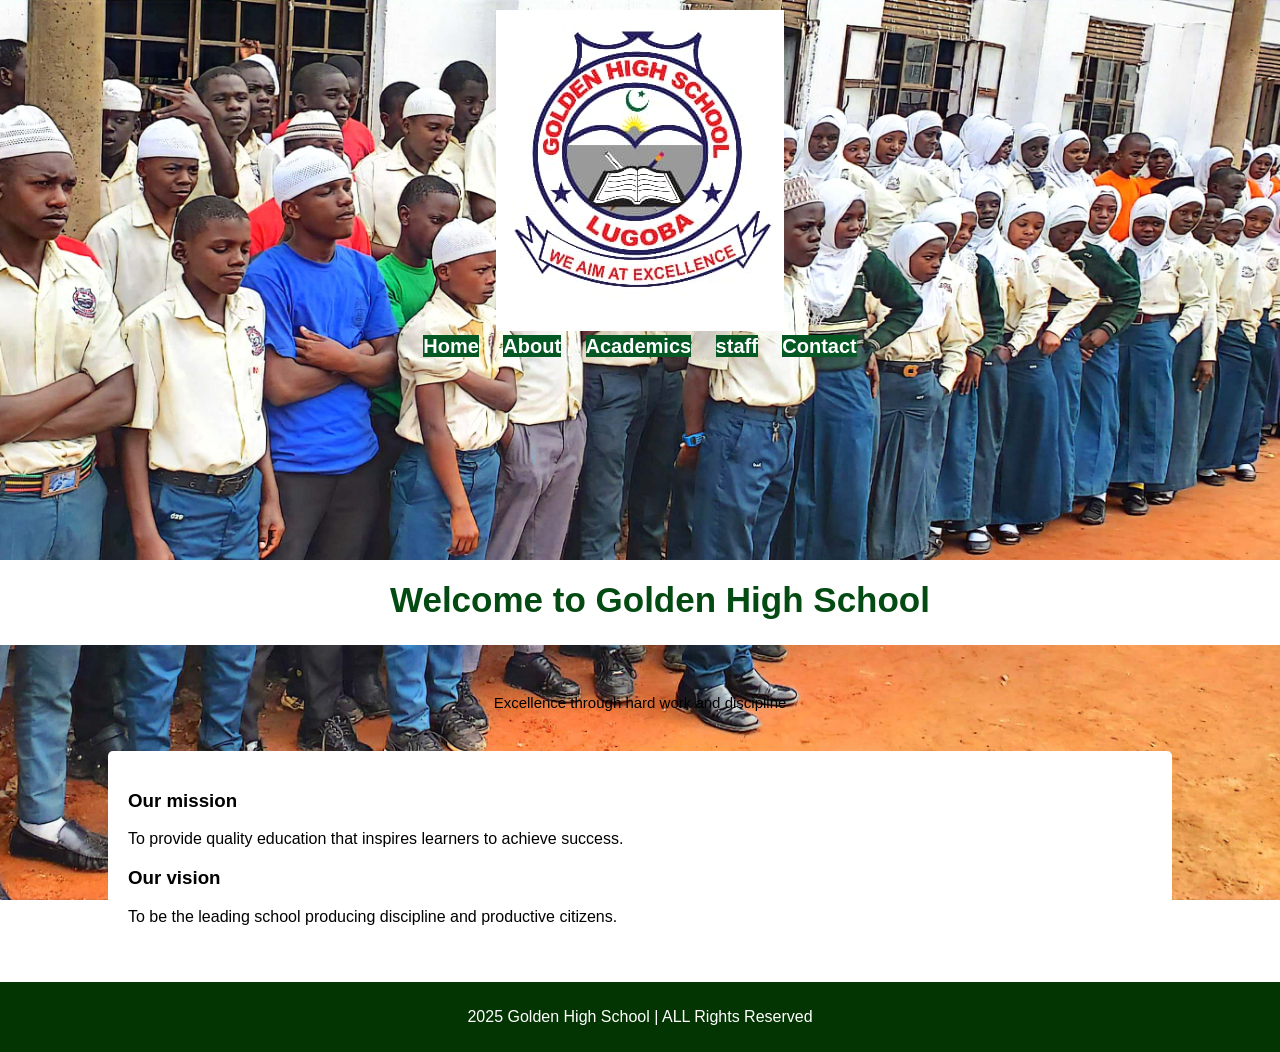
<file: golden/index.html>
<!DOCTYPE html>
<html lang="en">
<head>
    <meta charset="UTF-8">
    <meta name="viewport" content="width=device-width, initial-scale=1.0">
    <title>Golden High School</title>
    <link rel="stylesheet" href="styles.css">
</head>
<body>
    <header>
        <div logo><img src="Budge.jpg" alt="Budge.jpg"></div>
<nav>
<a href="index.html">Home</a>
<a href="about.html">About</a>
<a href="academics.html">Academics</a>
<a href="staff.html">staff</a>
<a href="contact.html">Contact</a>

</nav>
 </header>

 <section class="hero">
<h2>Welcome to Golden High School</h2>
<p>Excellence through hard work and discipline</p>
</section>
<section class="container">
<h3>Our mission</h3>
<p>To provide quality education that inspires learners to achieve success.</p>
<h3>Our vision</h3>
<p>To be the leading school producing discipline and productive citizens.</p>
</section>
<footer>
    <p>2025 Golden High School | ALL Rights Reserved</p>
</footer>
</body>
</html>
</file>
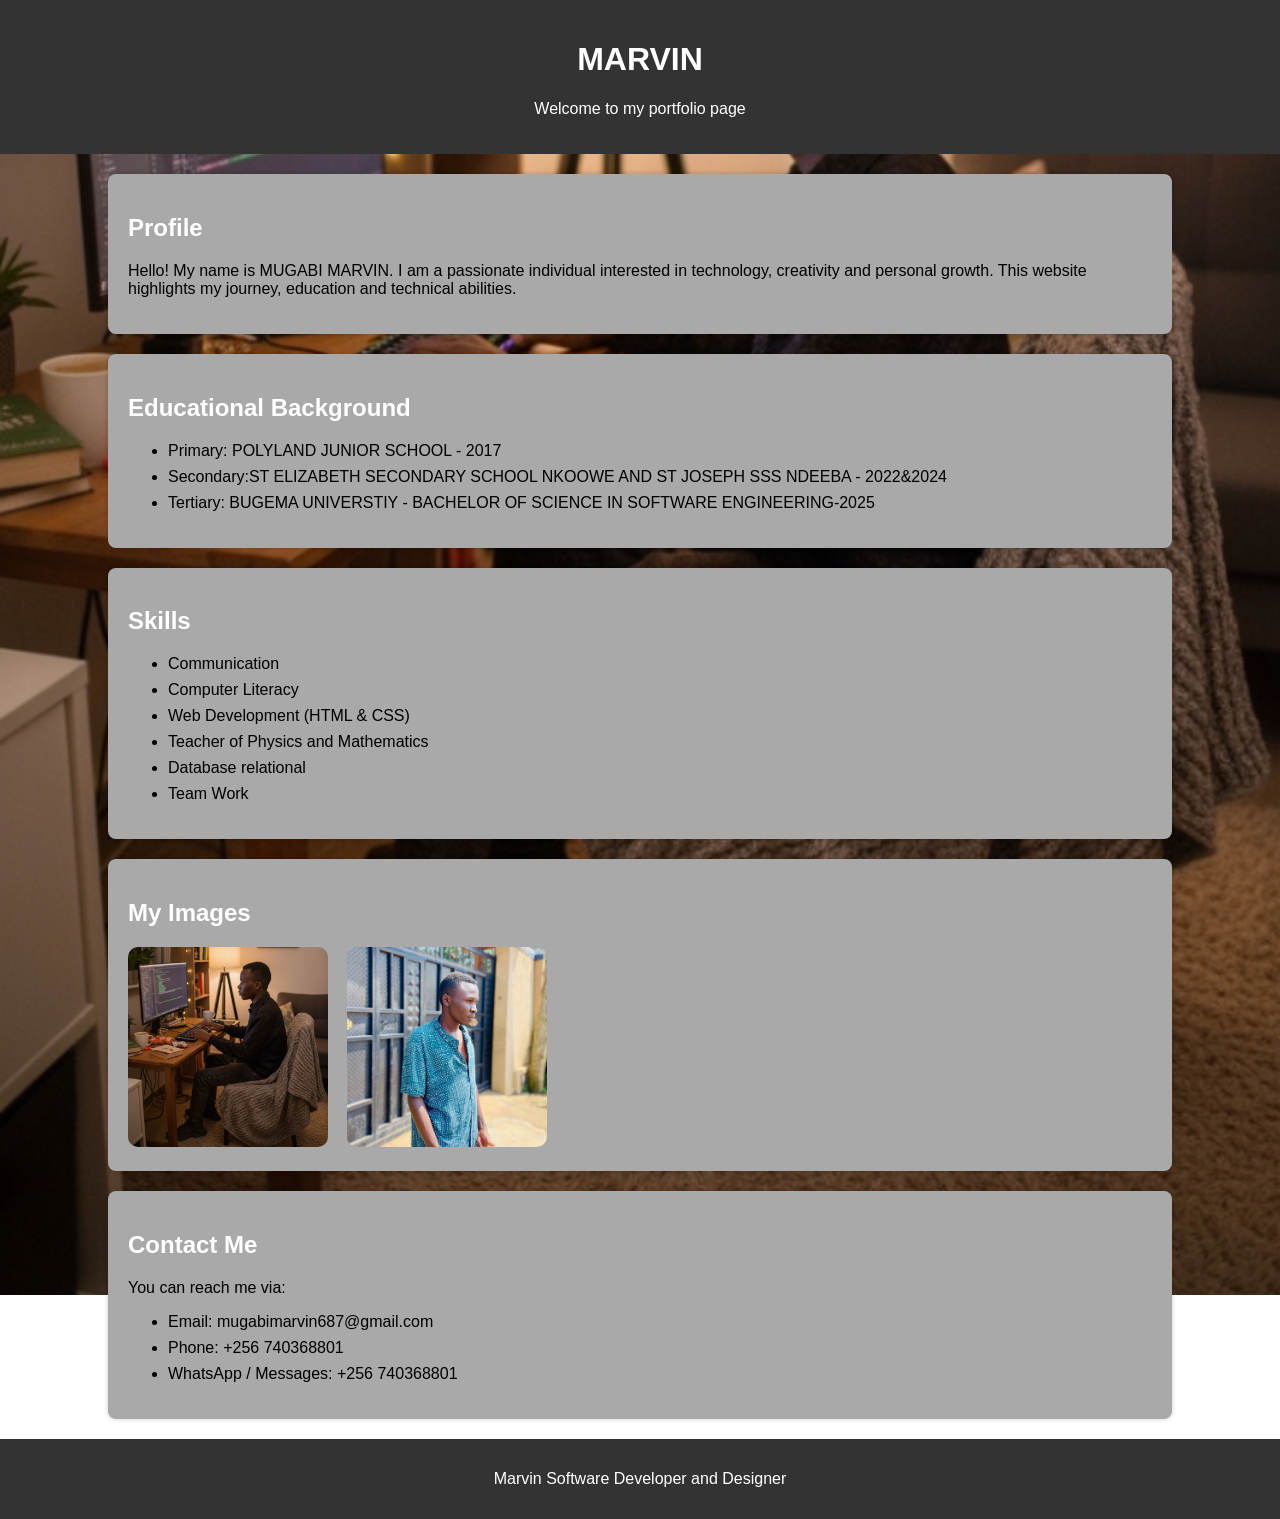
<file: my profile/index.html>
<!DOCTYPE html>
<html lang="en">
<head>
    <meta charset="UTF-8" />
    <meta name="viewport" content="width=device-width, initial-scale=1.0" />
    <title>Marvin's  Website</title>
    <link rel="stylesheet" href="styles.css">
</head>
<body>
    <header>
        <h1>MARVIN</h1>
        <p>Welcome to my portfolio page</p>
    </header>

    <section id="profile">
        <h2>Profile</h2>
        <p>Hello! My name is MUGABI MARVIN. I am a passionate individual interested in technology, creativity and personal growth. This website highlights my journey, education and technical abilities.</p>
    </section>

    <section id="education">
        <h2>Educational Background</h2>
        <ul>
            <li>Primary: POLYLAND JUNIOR SCHOOL - 2017</li>
            <li>Secondary:ST ELIZABETH SECONDARY SCHOOL NKOOWE AND ST JOSEPH SSS NDEEBA - 2022&2024</li>
            <li>Tertiary: BUGEMA UNIVERSTIY - BACHELOR OF SCIENCE IN SOFTWARE ENGINEERING-2025</li>
        </ul>
    </section>

    <section id="skills">
        <h2>Skills</h2>
        <ul>
            <li>Communication</li>
            <li>Computer Literacy</li>
            <li>Web Development (HTML & CSS)</li>
            <li>Teacher of Physics and Mathematics</li>
            <li>Database relational</li>
            <li>Team Work</li>
        </ul>
    </section>

    <section id="images">
        <h2>My Images</h2>
        <img src="mota 1.jpg" alt="mota 1" />
        <img src="mota 2.jpg" alt="mota 2" />
    </section>

    <section id="contact">
        <h2>Contact Me</h2>
        <p>You can reach me via:</p>
        <ul>
            <li>Email: mugabimarvin687@gmail.com</li>
            <li>Phone: +256 740368801</li>
            <li>WhatsApp / Messages: +256 740368801</li>
        </ul>
    </section>

    <footer>
        <p>Marvin Software Developer and Designer</p>
    </footer>
</body>
</html>
</file>
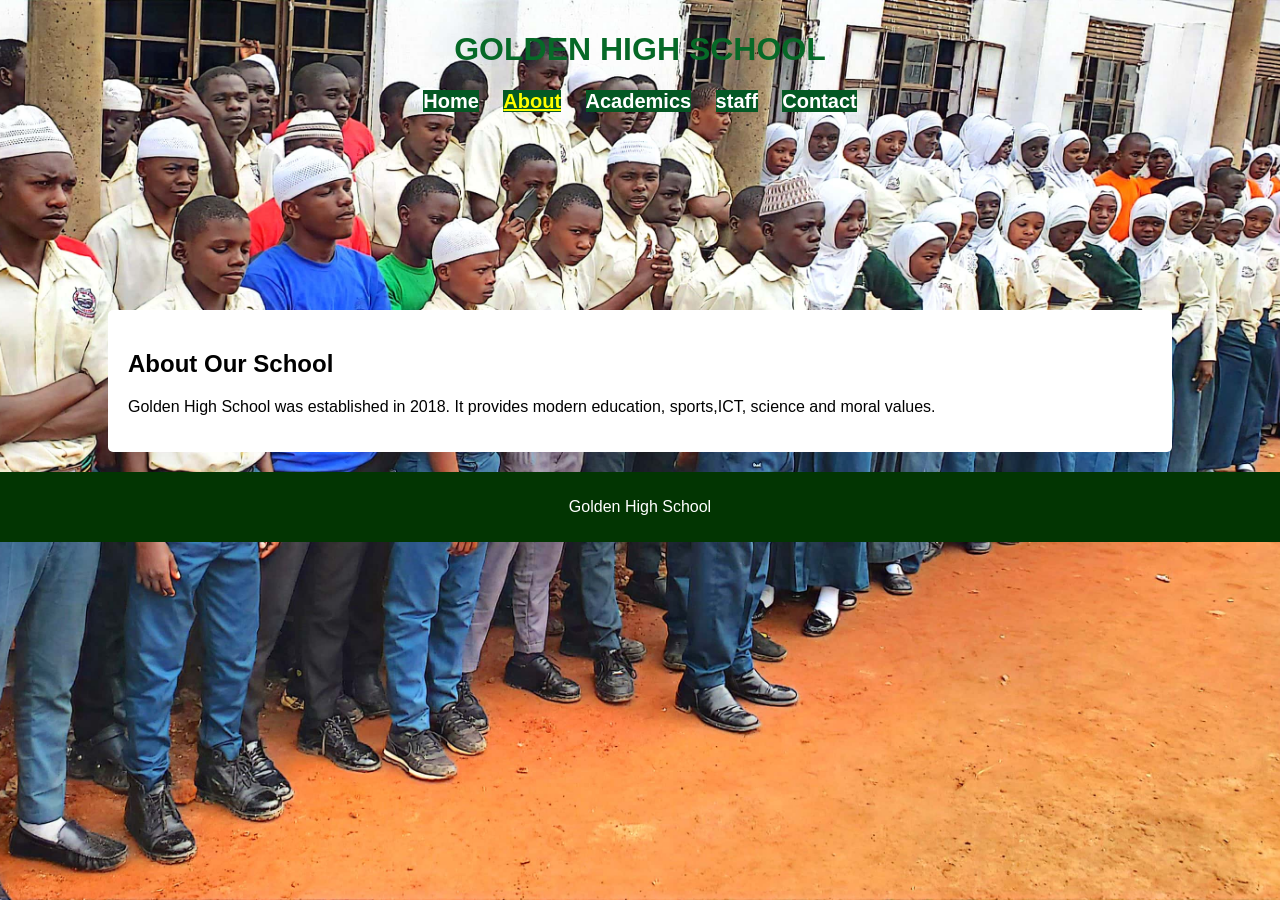
<file: golden/about.html>
<hmtl>
<head>
  <title>Golden High School</title>
  <link rel="stylesheet" href="styles.css">
</head>
<body>

  <header>
<h1>GOLDEN HIGH SCHOOL</h1>
<nav>
<a href="index.html">Home</a>
<a href="about.html" class="active">About</a>
<a href="academics.html">Academics</a>
<a href="staff.html">staff</a>
<a href="contact.html">Contact</a>
</nav>
 </header>
<section class="container">
<h2>About Our School</h2>
<p>Golden High School was established in 2018. It provides modern education, sports,ICT, science and moral values.</p>
</section>

<footer>
    <p>Golden High School</p>
</footer>
</body>


</hmtl>
</file>
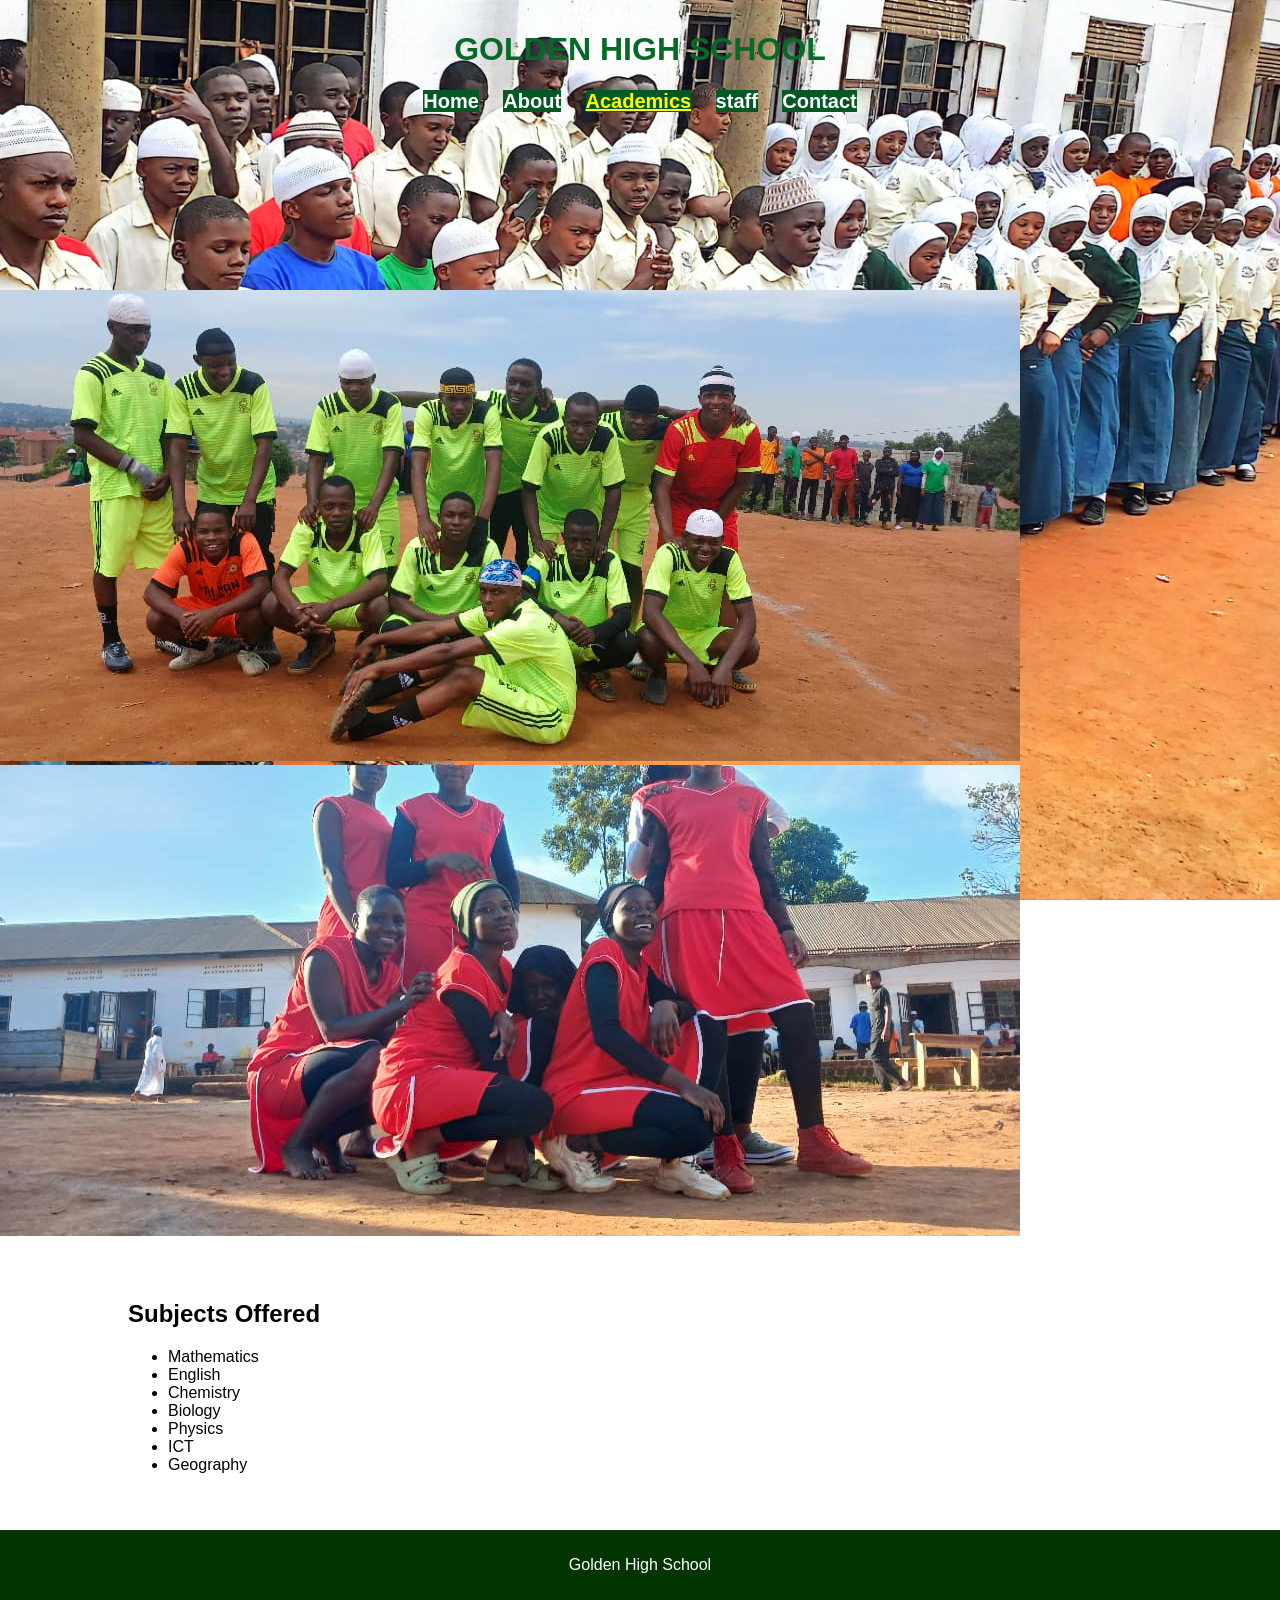
<file: golden/academics.html>
<!DOCTYPE html>
<html lang="en">
<head>
    <meta charset="UTF-8">
    <meta name="viewport" content="width=device-width, initial-scale=1.0">
    <title>Academics | Golden High School</title>
    <link rel="stylesheet" href="styles.css">
</head>
<body>
    <header>
<h1>GOLDEN HIGH SCHOOL</h1>
<nav>
<a href="index.html">Home</a>
<a href="about.html">About</a>
<a href="academics.html" class="active">Academics</a>
<a href="staff.html">staff</a>
<a href="contact.html">Contact</a>
</nav>
 </header> 
 <div><img src="sports.jpg" alt="sports.jpg"><img src="gals.jpg" alt="gals.jpg"></div>
 
<section class="container">
<h2>Subjects Offered</h2>
<ul>
<li>Mathematics</li>
<li>English</li>
<li>Chemistry</li>
<li>Biology</li>
<li>Physics</li>
<li>ICT</li>
<li>Geography</li>
</ul>

</section>

<footer>
    <p>Golden High School</p>
</footer>
</body>
</html>
</file>
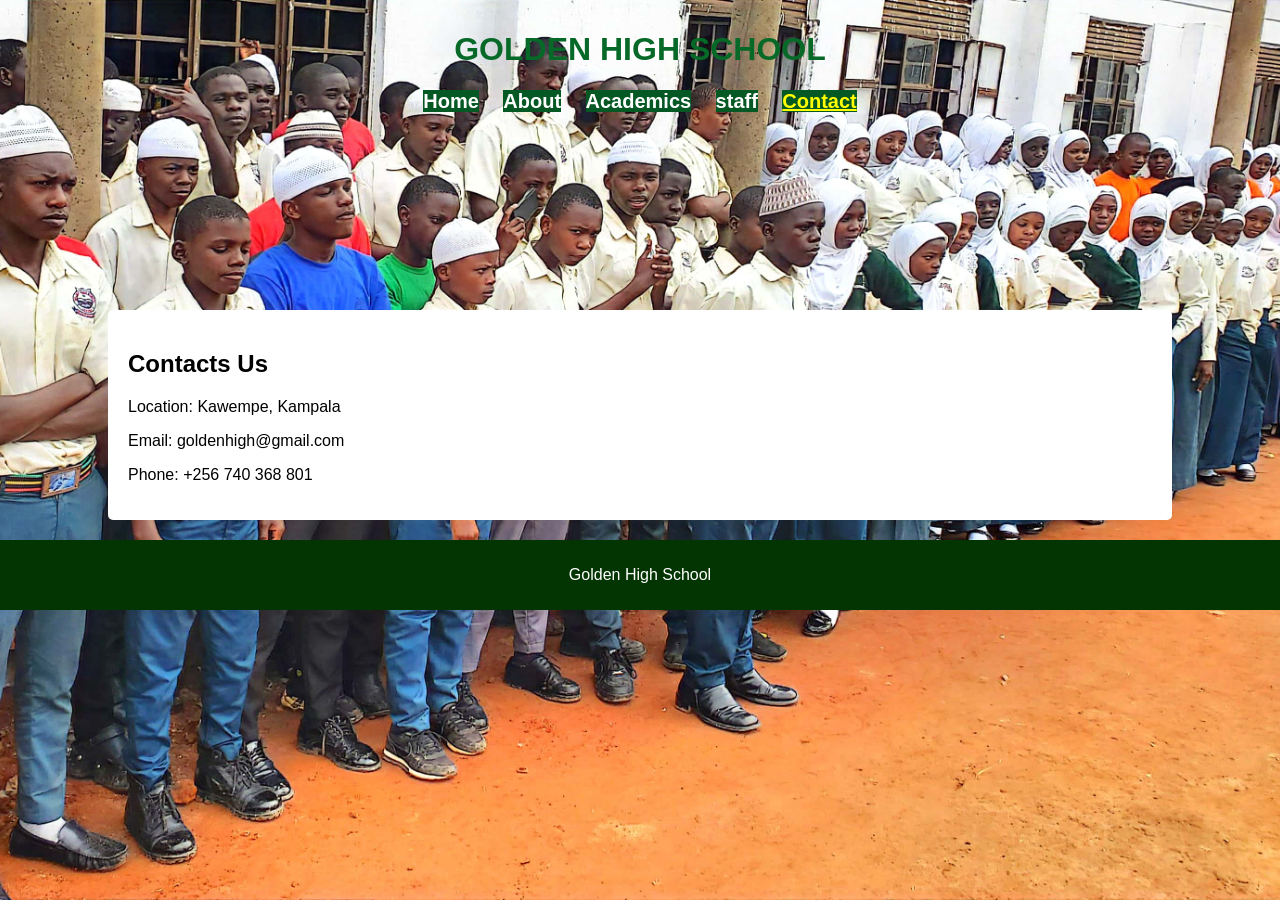
<file: golden/contact.html>
<!DOCTYPE html>
<html lang="en">
<head>
    <meta charset="UTF-8">
    <meta name="viewport" content="width=device-width, initial-scale=1.0">
    <title>Contact | Golden High School</title>
    <link rel="stylesheet" href="styles.css">
</head>
<body>
    
 <header>
<h1>GOLDEN HIGH SCHOOL</h1>
<nav>
<a href="index.html">Home</a>
<a href="about.html">About</a>
<a href="academics.html">Academics</a>
<a href="staff.html">staff</a>
<a href="contact.html" class="active">Contact</a>
</nav>
 </header>
<section class="container">
<h2>Contacts Us</h2>
<p>Location: Kawempe, Kampala</p>
<p>Email: goldenhigh@gmail.com</p>
<p>Phone: +256 740 368 801</p>

</section>

<footer>
    <p>Golden High School</p>
</footer>

</body>
</html>
</file>
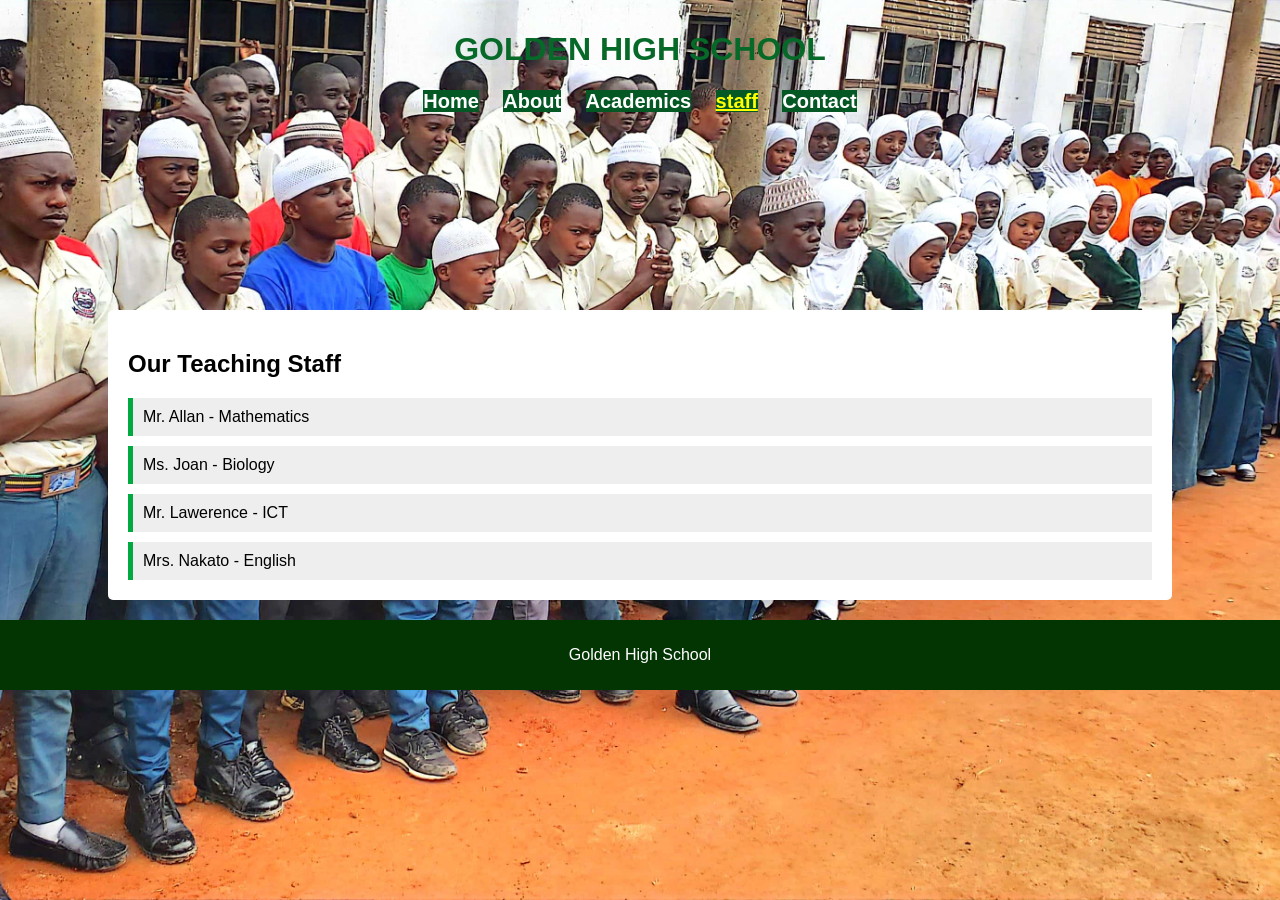
<file: golden/staff.html>
<!DOCTYPE html>
<html lang="en">
<head>
    <meta charset="UTF-8">
    <meta name="viewport" content="width=device-width, initial-scale=1.0">
    <title>Staff | Golden High School</title>
    <link rel="stylesheet" href="styles.css">
</head>
<body>
    
   <header>
<h1>GOLDEN HIGH SCHOOL</h1>
<nav>
<a href="index.html">Home</a>
<a href="about.html">About</a>
<a href="academics.html">Academics</a>
<a href="staff.html" class="active">staff</a>
<a href="contact.html">Contact</a>
</nav>
 </header> 
<section class="container">
<h2>Our Teaching Staff</h2>
<div class="staff-list">
<div class="teacher">Mr. Allan - Mathematics</div>
<div class="teacher">Ms. Joan - Biology</div>
<div class="teacher">Mr. Lawerence - ICT</div>
<div class="teacher">Mrs. Nakato - English</div>
</div>
</section>

<footer>
    <p>Golden High School</p>
</footer>

</body>
</html>
</file>
<file: golden/styles.css>
body {
    margin: 0;
    font-family: Arial, sans-serif;
    background-image: url(assembly.jpg);
   background-repeat: no-repeat;
   background-size: cover;
   background-position: center; 
   background-attachment: fixed;
}

header {
    
    color: rgb(6, 105, 39);
    text-align: center;
    padding: 10px;
    height: 30vh;
}

nav a {
    margin: 10px;
    text-decoration: none;
    color: white;
    font-weight: bold;
    font-size: 20px;
    background-color:rgb(4, 88, 36);
}

nav a:hover {
    color: yellow;
}

.active {
    color: yellow;
    text-decoration: underline;
}

.hero>h2 {
    
    color: rgb(4, 75, 19);
    padding: 20px;
    text-align: center;
    font-size: 35px;
    background-color: white;
    width: 100%;
    height: 5vh;
    margin-top: 30vh;
    
}
.hero>p {
text-align: center;
padding: 20px;
font-size: 15px;
color: black;
}
.container {
    background: white;
    margin: 20px auto;
    padding: 20px;
    width: 80%;
    border-radius: 5px;
}

.staff-list {
    display: grid;
    gap: 10px;
}

.teacher {
    background: #eee;
    padding: 10px;
    border-left: 5px solid #00aa41;
}

footer {
    background-color: rgb(2, 53, 2);
    color: white;
    text-align: center;
    padding: 10px 0;
}
.logo {
width: 30vh;
height: 30vh;
}
</file>
<file: my profile/styles.css>
/* Personal Website CSS */

body {
     margin: 0;
    font-family: Arial, sans-serif;
    background-image: url(mota\ 1.jpg);
   background-repeat: no-repeat;
   background-size: cover;
   background-position: center; 
   background-attachment: fixed;
}

header {
    background: #333;
    color: white;
    text-align: center;
    padding: 20px;
}

section {
    background-color: darkgray;
    width: 80%;
    margin: 20px auto;
    padding: 20px;
    border-radius: 8px;
    box-shadow: 0px 0px 5px rgba(0, 0, 0, 0.2);
    
}

h2 {
    color:white;
}

ul li {
    margin-bottom: 8px;
}

#images img {
    width: 200px;
    height: 200px;
    object-fit: cover;
    border-radius: 10px;
    margin-right: 15px;
}

footer {
    text-align: center;
    padding: 15px;
    margin-top: 20px;
    background: #333;
    color: white;
}
</file>
